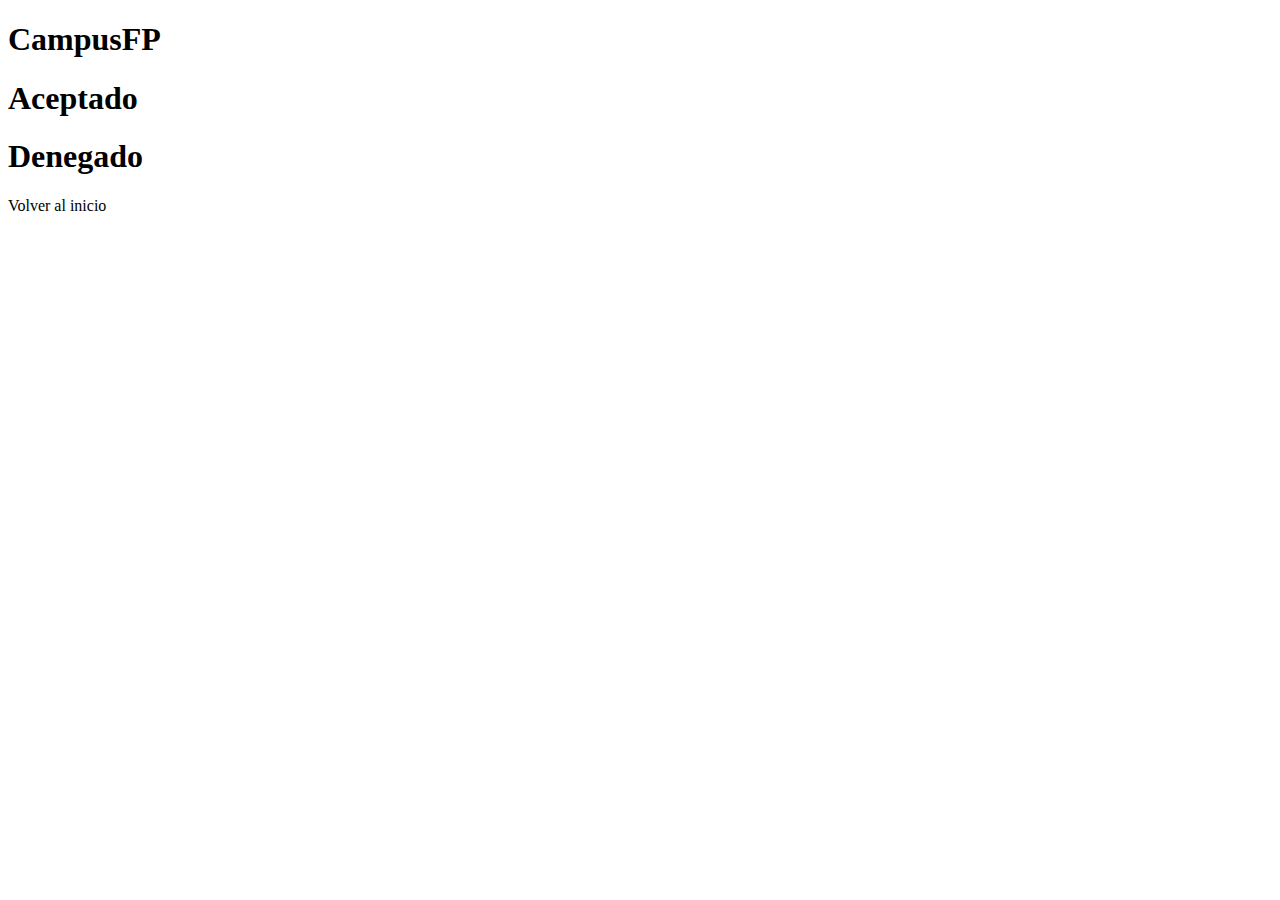
<file: Acceso a datos/Proyectos/HitoLogin/src/main/resources/templates/greeting.html>
<!DOCTYPE html>
<html xmlns="http://www.w3.org/1999/xhtml" xmlns:th="http://www.thymeleaf.org">

<head>
	<meta charset="UTF-8">
	<meta http-equiv="X-UA-Compatible" content="IE=edge">
	<meta name="viewport" content="width=device-width, initial-scale=1.0">
	<title>Login</title>

	<link href="https://cdn.jsdelivr.net/npm/bootstrap@5.1.3/dist/css/bootstrap.min.css" rel="stylesheet"
		integrity="sha384-1BmE4kWBq78iYhFldvKuhfTAU6auU8tT94WrHftjDbrCEXSU1oBoqyl2QvZ6jIW3" crossorigin="anonymous">
	<script src="https://cdn.jsdelivr.net/npm/bootstrap@5.1.3/dist/js/bootstrap.bundle.min.js"
		integrity="sha384-ka7Sk0Gln4gmtz2MlQnikT1wXgYsOg+OMhuP+IlRH9sENBO0LRn5q+8nbTov4+1p"
		crossorigin="anonymous"></script>

	<link rel="stylesheet" th:href="@{/style.css}" />
</head>

<body>
	<div class="container border shadow bg-white" id="main_container">
		<h1 class="text-center">CampusFP</h1>
	</div>

	<div class="container border shadow bg-white" id="main_container">
		<div id="login_form" class="p-2">
			<h1 th:if="${accepted}" class="text-success">Aceptado</h1 >
			<h1 th:unless="${accepted}" class="text-danger">Denegado</h1 >
			<h3 th:text="${msg}"></h3 >
			<a th:href="@{/home}">Volver al inicio</a >
		</div>
	</div>
</body>

</html>
</file>
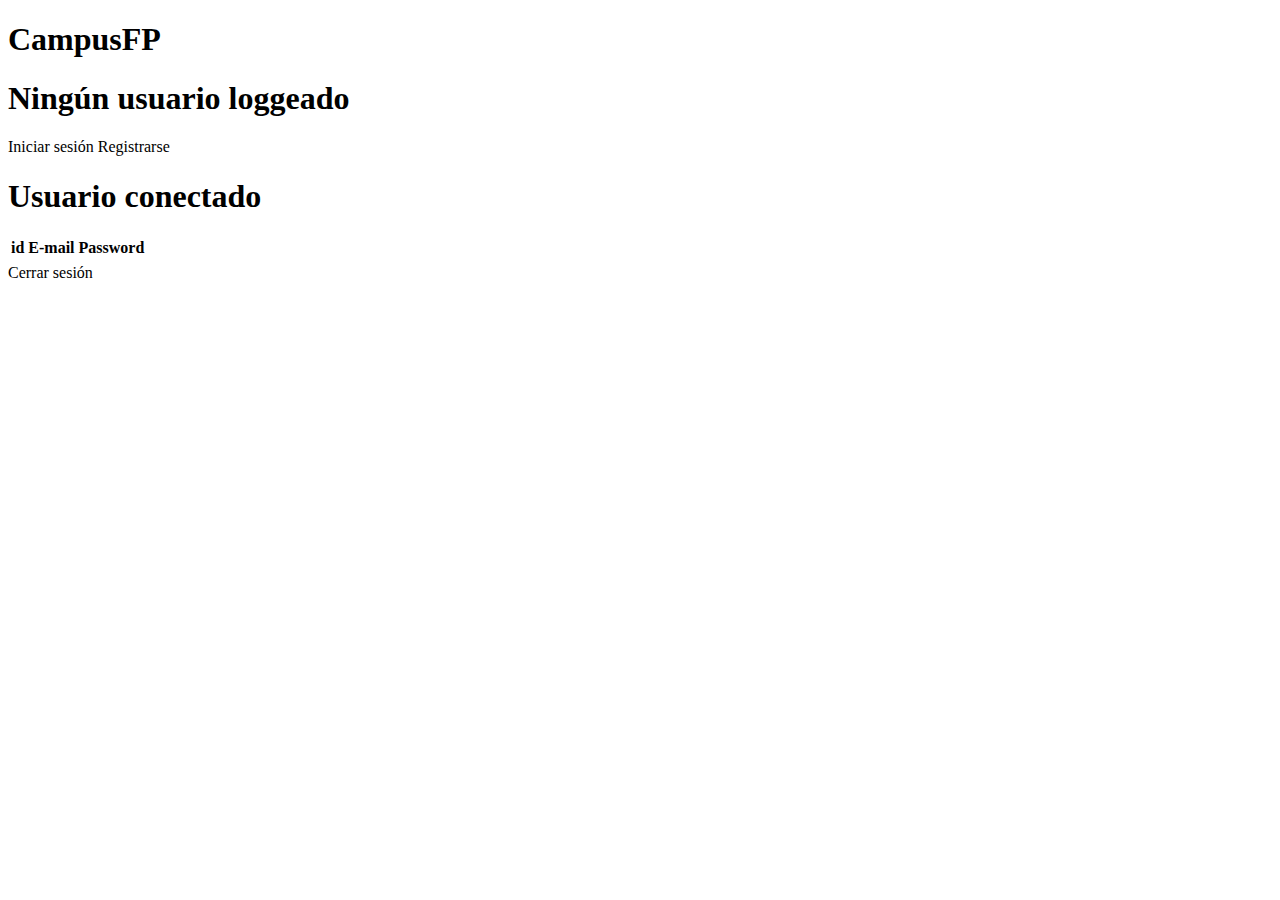
<file: Acceso a datos/Proyectos/HitoLogin/src/main/resources/templates/home.html>
<!DOCTYPE html>
<html xmlns="http://www.w3.org/1999/xhtml" xmlns:th="http://www.thymeleaf.org">

<head>
	<meta charset="UTF-8">
	<meta http-equiv="X-UA-Compatible" content="IE=edge">
	<meta name="viewport" content="width=device-width, initial-scale=1.0">
	<title>Login</title>

	<link href="https://cdn.jsdelivr.net/npm/bootstrap@5.1.3/dist/css/bootstrap.min.css" rel="stylesheet"
		integrity="sha384-1BmE4kWBq78iYhFldvKuhfTAU6auU8tT94WrHftjDbrCEXSU1oBoqyl2QvZ6jIW3" crossorigin="anonymous">
	<script src="https://cdn.jsdelivr.net/npm/bootstrap@5.1.3/dist/js/bootstrap.bundle.min.js"
		integrity="sha384-ka7Sk0Gln4gmtz2MlQnikT1wXgYsOg+OMhuP+IlRH9sENBO0LRn5q+8nbTov4+1p"
		crossorigin="anonymous"></script>

	<link rel="stylesheet" th:href="@{/style.css}" />
</head>

<body>
	<div class="container border shadow bg-white" id="main_container">
		<h1 class="text-center">CampusFP</h1>
	</div>

	<div class="container border shadow bg-white" id="main_container">
		<div th:if="${loggedUser == null}" id="login_form" class="p-2">
			<h1 class="text-center">Ningún usuario loggeado</h1>
			<a class="d-block text-center" th:href="@{login}">Iniciar sesión</a>
			<a class="d-block text-center" th:href="@{register}">Registrarse</a>
		</div>
		<div th:unless="${loggedUser == null}" id="login_form" class="p-2">
			<h1 class="text-center">Usuario conectado</h1>
			<h3 class="text-center" th:text="${loggedUser.email}"></h3>
			<h3 class="text-center" th:text="${loggedUser.password}"></h3>
			<table class="table table-striped">
				<thead>
					<tr>
						<th scope="col">id</th>
						<th scope="col">E-mail</th>
						<th scope="col">Password</th>
					</tr>
				</thead>
				<tbody>
					<tr th:each="user : ${userList}">
						<th th:text="${user.id}" scope="row" ></th>
						<td th:text="${user.email}"></td >
						<td th:text="${user.password}"></td >
					</tr >
				</tbody>
			</table>
			<a class="d-block text-center" th:href="@{close}">Cerrar sesión</a>
		</div>
	</div>
</body>

</html>
</file>
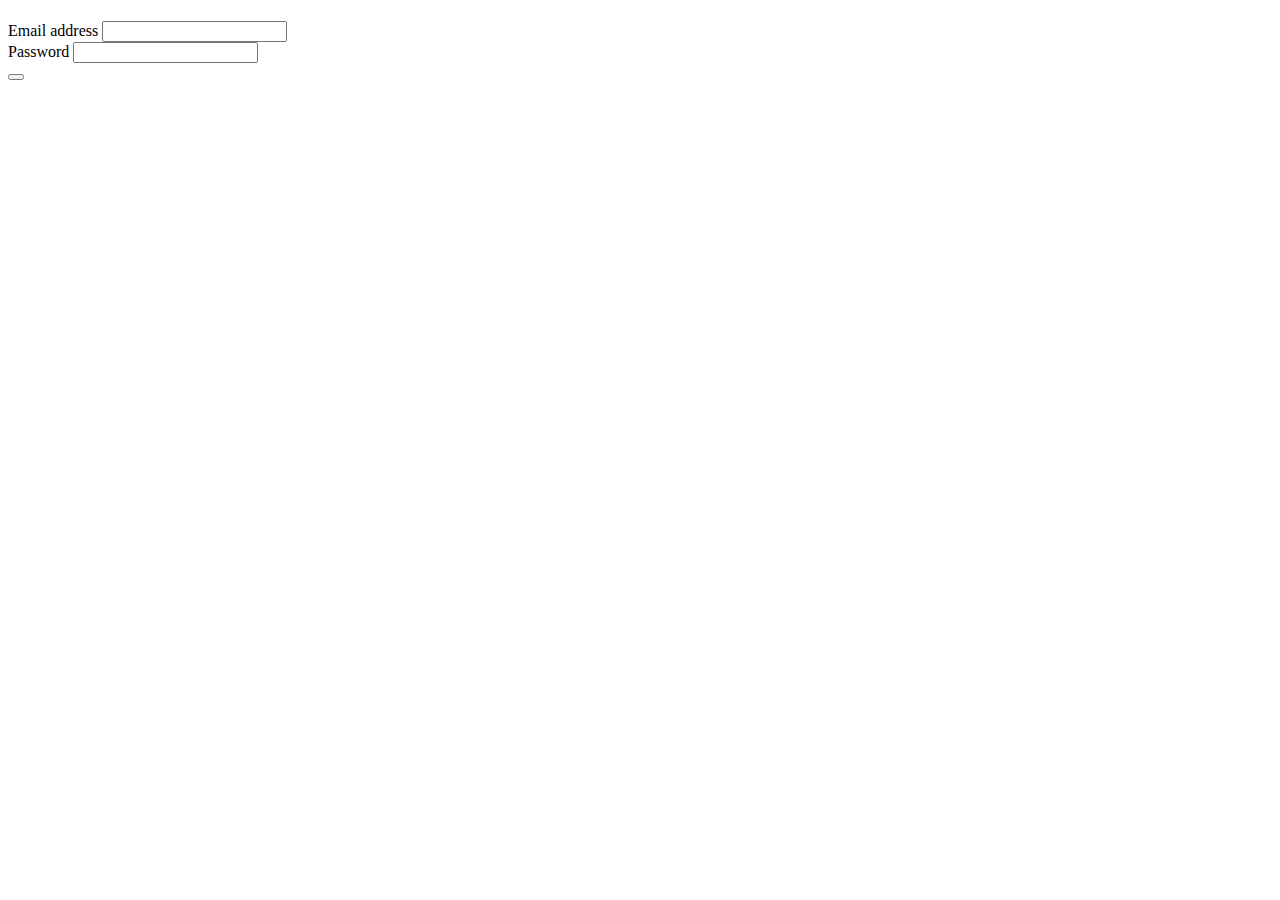
<file: Acceso a datos/Proyectos/HitoLogin/src/main/resources/templates/login.html>
<!DOCTYPE html>
<html xmlns="http://www.w3.org/1999/xhtml" xmlns:th="http://www.thymeleaf.org">

<head>
	<meta charset="UTF-8">
	<meta http-equiv="X-UA-Compatible" content="IE=edge">
	<meta name="viewport" content="width=device-width, initial-scale=1.0">
	<title>Login</title>

	<link href="https://cdn.jsdelivr.net/npm/bootstrap@5.1.3/dist/css/bootstrap.min.css" rel="stylesheet"
		integrity="sha384-1BmE4kWBq78iYhFldvKuhfTAU6auU8tT94WrHftjDbrCEXSU1oBoqyl2QvZ6jIW3" crossorigin="anonymous">
	<script src="https://cdn.jsdelivr.net/npm/bootstrap@5.1.3/dist/js/bootstrap.bundle.min.js"
		integrity="sha384-ka7Sk0Gln4gmtz2MlQnikT1wXgYsOg+OMhuP+IlRH9sENBO0LRn5q+8nbTov4+1p"
		crossorigin="anonymous"></script>

	<link rel="stylesheet" th:href="@{/style.css}" />
</head>

<body>
	<div class="container border shadow bg-white" id="main_container">
		<h1 class="text-center" th:text="${msg}"></h1>
	</div>

	<div class="container border shadow bg-white" id="main_container">
		<div id="login_form" class="p-2">
			<form method="POST" th:object="${user}">
				<div class="mb-3">
					<label for="exampleInputEmail1" class="form-label">Email address</label>
					<input type="email" class="form-control" th:field="*{email}" required>
				</div>
				<div class="mb-3">
					<label for="exampleInputPassword1" class="form-label">Password</label>
					<input type="password" class="form-control" th:field="*{password}" required>
				</div>
				<button type="submit" class="btn btn-primary w-100" th:text="${msg2}"></button>
			</form >
		</div>
	</div>
</body>

</html>
</file>
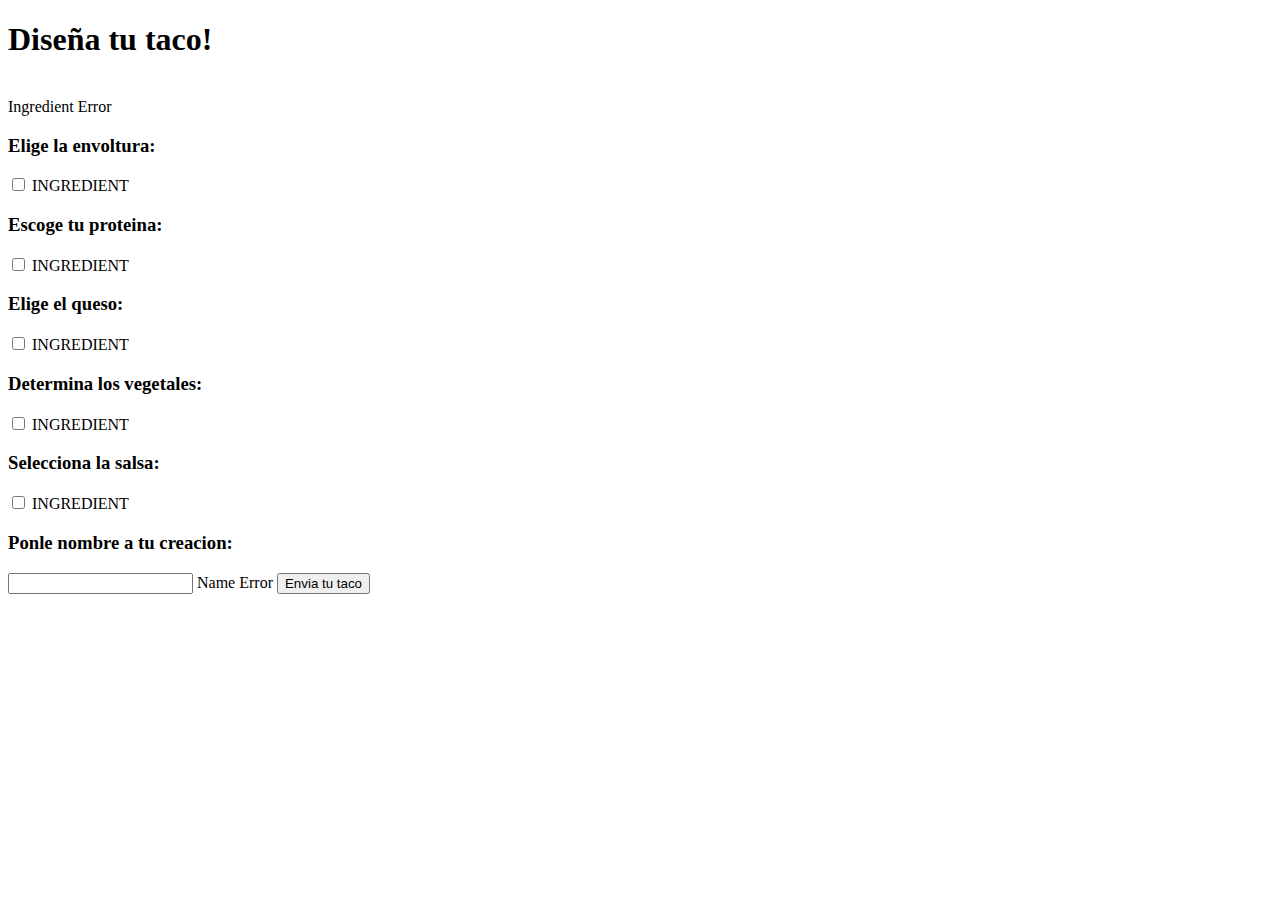
<file: Acceso a datos/Proyectos/tacos-shop2/src/main/resources/templates/design.html>
<!DOCTYPE html>
<html xmlns="http://www.w3.org/1999/xhtml"
       xmlns:th="http://www.thymeleaf.org">
<head>
<title>Taco Cloud</title>
<link rel="stylesheet" th:href="@{/taco.css}" />
</head>
 
<body>
 
       <div class="center">
              <h1>Diseña tu taco!</h1>
              <img th:src="@{/images/taco.jpg}" />
 
 
 
              <form method="POST" th:object="${tktn}">
                     <div class="center">
                            <span class="validationError"
                                   th:if="${#fields.hasErrors('ingredients')}"
                                   th:errors="*{ingredients}">Ingredient Error</span>
 
 
                            <div class="ingredient-group" id="wraps">
                                   <h3>Elige la envoltura:</h3>
                                   <div th:each="ingredient : ${wrap}">
                                          <input name="ingredients" type="checkbox"
                                                  th:value="${ingredient.id}" /> <span
                                                  th:text="${ingredient.name}">INGREDIENT</span>
                                   </div>
                            </div>
 
                            <div class="ingredient-group" id="proteins">
                                   <h3>Escoge tu proteina:</h3>
                                   <div th:each="ingredient : ${protein}">
                                          <input name="ingredients" type="checkbox"
                                                  th:value="${ingredient.id}" /> <span
                                                  th:text="${ingredient.name}">INGREDIENT</span>
                                   </div>
                            </div>
 
                            <div class="ingredient-group" id="cheeses">
                                   <h3>Elige el queso:</h3>
                                   <div th:each="ingredient : ${cheese}">
                                          <input name="ingredients" type="checkbox"
                                                  th:value="${ingredient.id}" /> <span
                                                  th:text="${ingredient.name}">INGREDIENT</span>
                                   </div>
                            </div>
 
                            <div class="ingredient-group" styleid="veggies">
                                   <h3>Determina los vegetales:</h3>
                                   <div  th:each="ingredient : ${veggies}">
                                          <input  name="ingredients" type="checkbox"
                                                  th:value="${ingredient.id}" /> <span
                                                  th:text="${ingredient.name}">INGREDIENT</span>
                                   </div>
                            </div>
 
                            <div class="ingredient-group" id="sauces">
                                   <h3>Selecciona la salsa:</h3>
                                   <div th:each="ingredient : ${sauce}">
                                          <input name="ingredients" type="checkbox"
                                                  th:value="${ingredient.id}" /> <span
                                                  th:text="${ingredient.name}">INGREDIENT</span>
                                   </div>
                            </div>
                     </div>
                     <div class="center">
                            <h3>Ponle nombre a tu creacion:</h3>
 
                            <input type="text" th:field="*{name}" /> <span
                                   class="validationError" th:if="${#fields.hasErrors('name')}"
                                   th:errors="*{name}">Name Error</span>
 
                            <button>Envia tu taco</button>
 
                     </div>
 
              </form>
       </div>
 
</body></html>
</file>
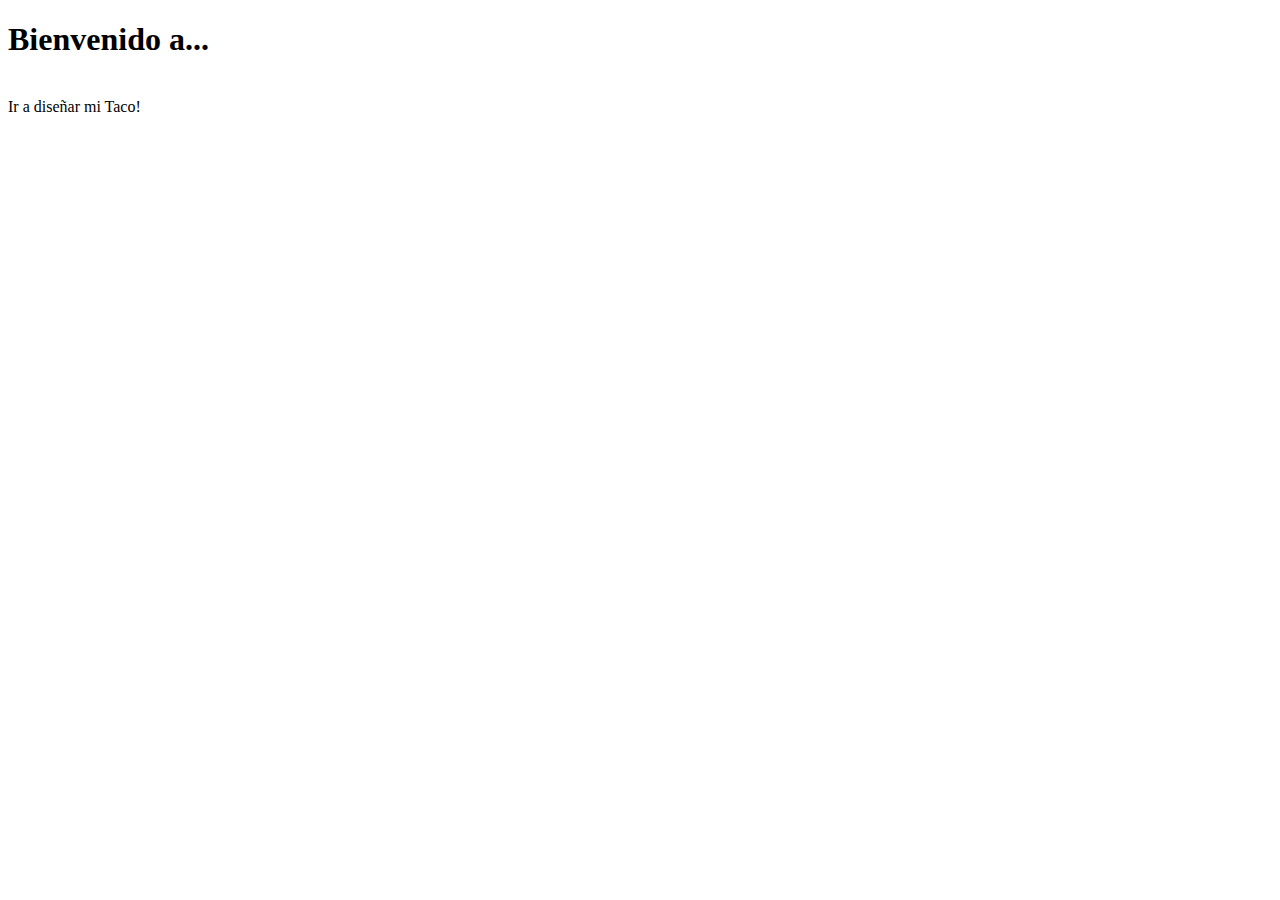
<file: Acceso a datos/Proyectos/tacos-shop2/src/main/resources/templates/home.html>
<!DOCTYPE html>
<html xmlns="http://www.w3.org/1999/xhtml"
       xmlns:th="http://www.thymeleaf.org">
<head>
<meta charset="UTF-8">
<title>Mi Taco Online Shop</title>
<link rel="stylesheet" th:href="@{/taco.css}" />
</head>
<body>
       <div class="center">
              <h1>Bienvenido a...</h1>
              <img th:src="@{/images/taco.jpg}" />
             
                                   <div class="element">
                            <a th:href="@{/design}" id="another">Ir a diseñar mi Taco!</a>
                     </div>
       </div>
</body>
</html>
</file>
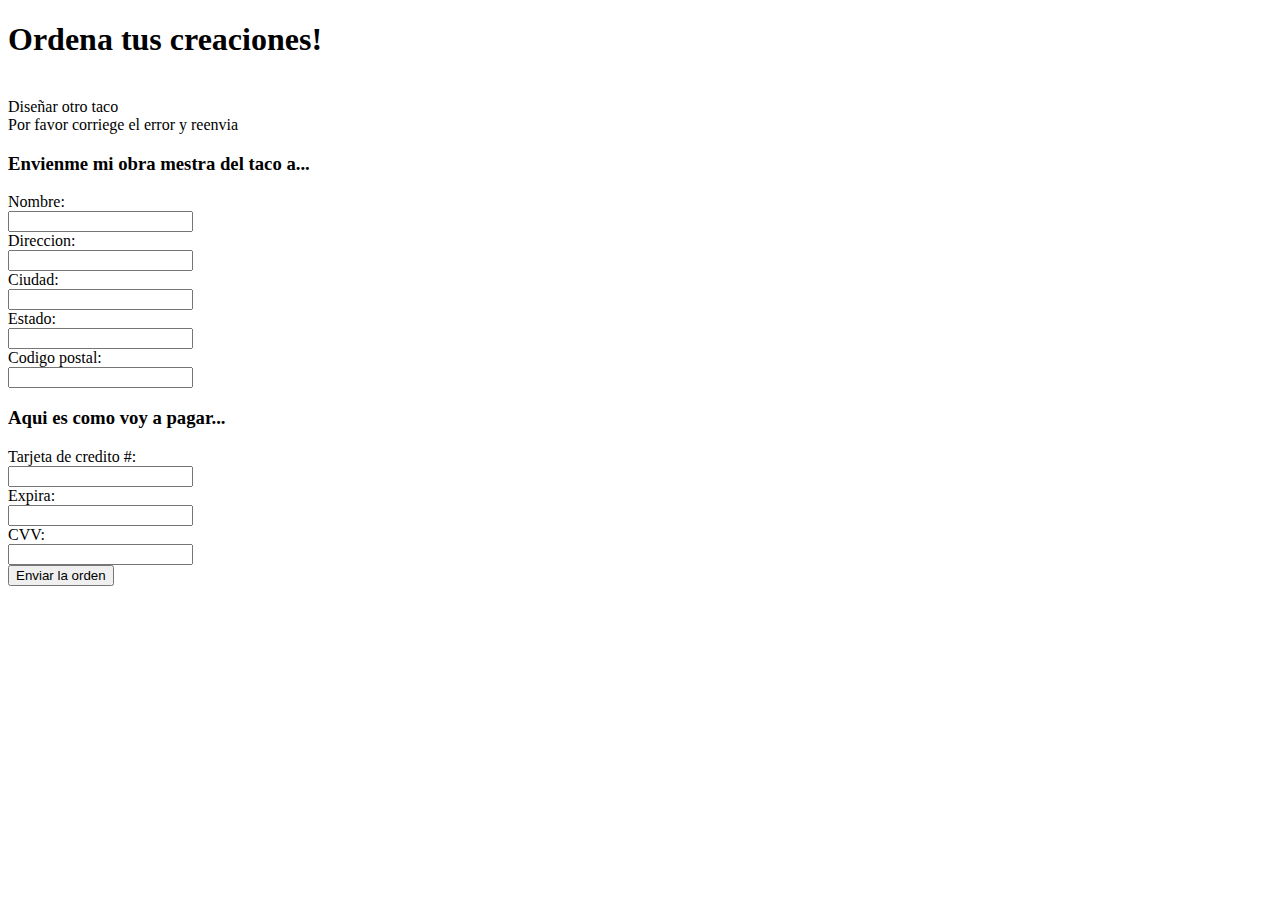
<file: Acceso a datos/Proyectos/tacos-shop2/src/main/resources/templates/orderForm.html>
<!DOCTYPE html>
<html xmlns="http://www.w3.org/1999/xhtml"
      xmlns:th="http://www.thymeleaf.org">
<head>
<title>Taco Cloud</title>
<link rel="stylesheet" th:href="@{/taco.css}" />
</head>
 
<body>
 
      <form method="POST" th:action="@{/orders}" th:object="${order}">
            <div class="center">
                  <h1>Ordena tus creaciones!</h1>
 
                  <img th:src="@{/images/taco.jpg}" />
                  <div class="element">
                        <a th:href="@{/design}" id="another">Diseñar otro taco</a>
                  </div>
            </div>
            <div class="center">
                  <div th:if="${#fields.hasErrors()}">
                        <span class="validationError"> Por favor corriege el error y reenvia </span>
                  </div>
 
 
                  <h3>Envienme mi obra mestra del taco a...</h3>
 
 
                  <div class="element">
                        <div class="a">
                              <label for="name">Nombre: </label>
                        </div>
 
                        <div class="b">
                              <input type="text" th:field="*{name}" />
                        </div>
 
                        <div class="a">
                              <label for="street">Direccion: </label>
                        </div>
                        <div class="b">
                              <input type="text" th:field="*{street}" />
                        </div>
 
                        <div class="a">
                              <label for="city">Ciudad: </label>
                        </div>
                        <div class="b">
                              <input type="text" th:field="*{city}" />
                        </div>
                        <div class="a">
                              <label for="state">Estado: </label>
                        </div>
                        <div class="b">
                              <input type="text" th:field="*{state}" />
                        </div>
 
                        <div class="a">
                              <label for="zip">Codigo postal: </label>
                        </div>
                        <div class="b">
                              <input type="text" th:field="*{zip}" />
                        </div>
 
                  </div>
                  <h3>Aqui es como voy a pagar...</h3>
                  <div class="element">
 
                        <div class="a">
                              <label for="ccNumber">Tarjeta de credito #: </label>
                        </div>
 
 
                        <div class="b">
                              <input type="text" th:field="*{ccNumber}" />
                        </div>
                        <div class="a">
                              <label for="ccExpiration">Expira: </label>
                        </div>
                        <div class="b">
                              <input type="text" th:field="*{ccExpiration}" />
                        </div>
                        <div class="a">
                              <label for="ccCVV">CVV: </label>
                        </div>
                        <div class="b">
                              <input type="text" th:field="*{ccCVV}" />
                        </div>
 
                  </div>
                  <div class="d">
                        <input type="submit" value="Enviar la orden" />
                  </div>
            </div>
 
 
 
      </form>
 
</body>
</html>
</file>
